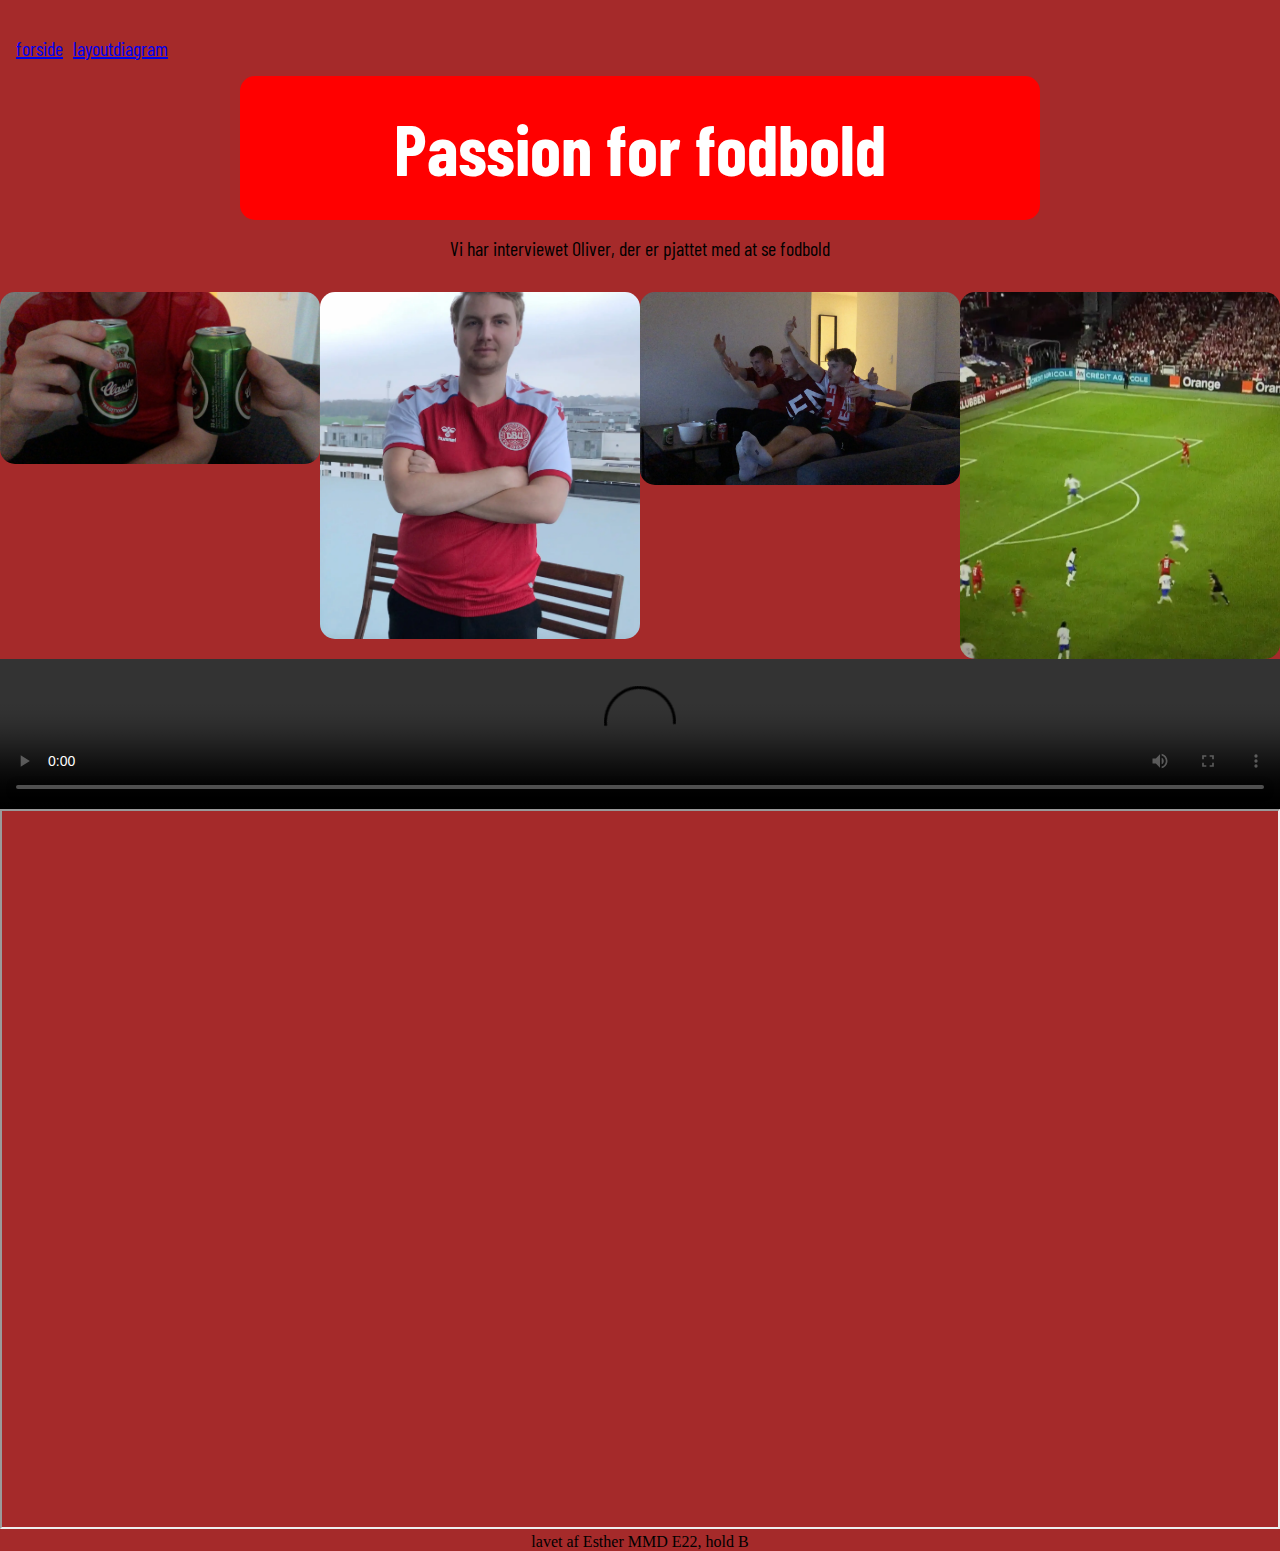
<file: index.html>
<!DOCTYPE html>
<html lang="da">

<head>
    <meta charset="UTF-8">
    <meta http-equiv="X-UA-Compatible" content="IE=edge">
    <meta name="viewport" content="width=device-width, initial-scale=1.0">
    <title>Document</title>
    <link rel="preconnect" href="https://fonts.googleapis.com">
    <link rel="preconnect" href="https://fonts.gstatic.com" crossorigin>
    <link
        href="https://fonts.googleapis.com/css2?family=Barlow+Condensed:wght@100&family=Bebas+Neue&family=Tiro+Telugu&display=swap"
        rel="stylesheet">
    <link rel="stylesheet" href="style.css">
</head>

<body>
    <header>
        <nav>
            <ul>
                <li><a href="index.html">forside</a></li>
                <li><a href="layoutdiagram.html">layoutdiagram</a></li>
            </ul>
        </nav>
    </header>
    <main>
        <h1>Passion for fodbold</h1>
        <p>Vi har interviewet Oliver, der er pjattet med at se fodbold</p>
        <div class="grid1_1_1_1">
            <img src="fodbold.webp" alt="serfordbold">
            <img src="oliver.webp" alt="oliver">
            <img src="fodboldreaktion.webp" alt="fodboldreaktion">
            <img src="kamp.webp" alt="kamp">
        </div>

        <div>
            <video controls src="http://esthersbest.dk/kea/05_indhold/01-pilot/01_pilotvideo/pilotvideo.mp4"></video>
        </div>

        <div>
            <iframe width="560" height="315" src="https://www.youtube.com/embed/fGl5GPJN9cw"
                title="YouTube video player"
                allow="accelerometer; autoplay; clipboard-write; encrypted-media; gyroscope; picture-in-picture"
                allowfullscreen></iframe>
        </div>
    </main>
    <footer>lavet af Esther MMD E22, hold B</footer>
</body>



</html>
</file>
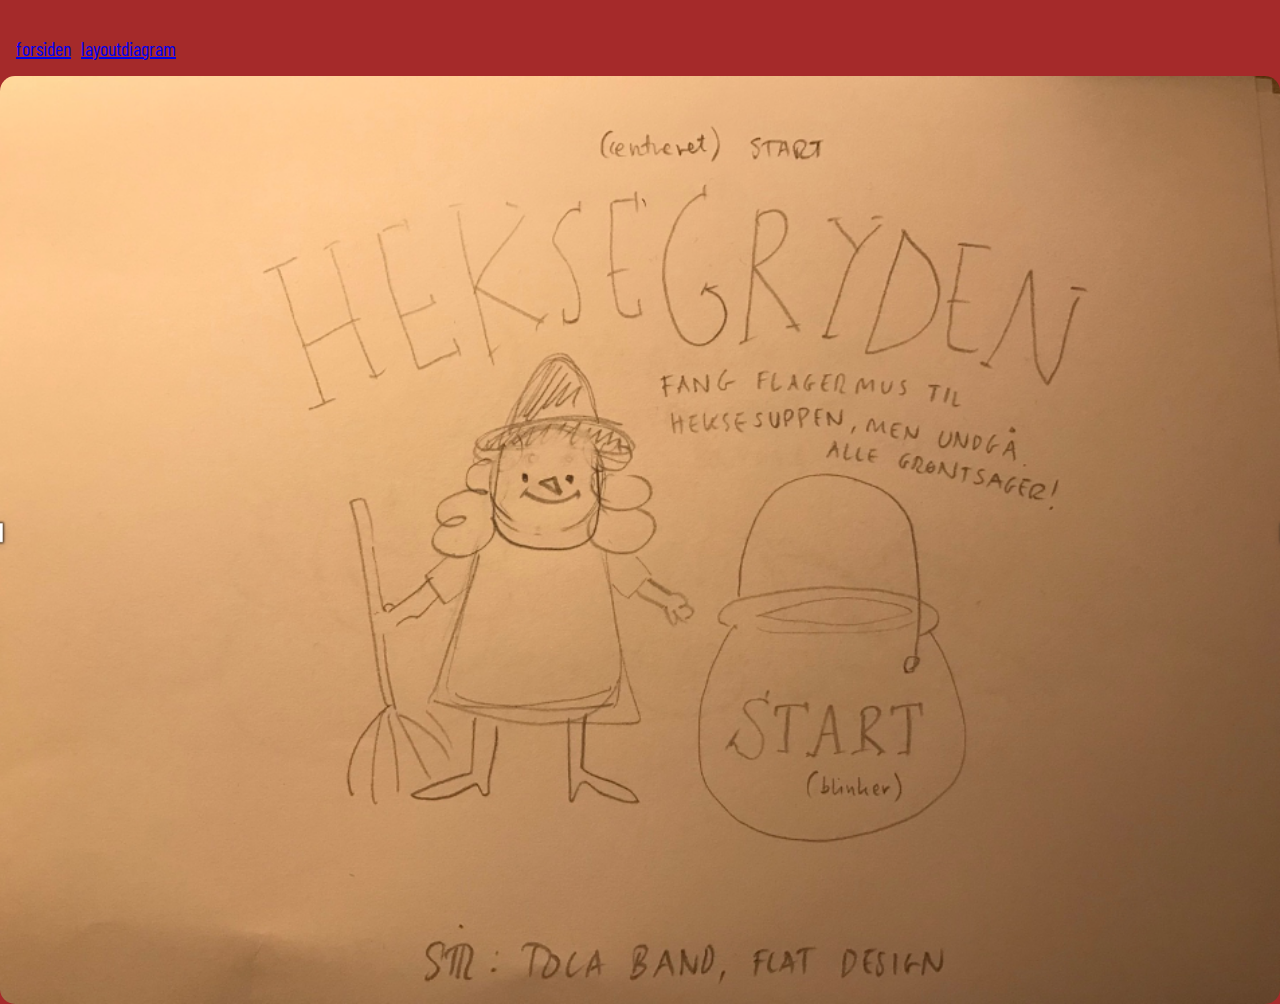
<file: layoutdiagram.html>
<!DOCTYPE html>
<html lang="da">

<head>
    <meta charset="UTF-8">
    <meta http-equiv="X-UA-Compatible" content="IE=edge">
    <meta name="viewport" content="width=device-width, initial-scale=1.0">
    <link rel="stylesheet" href="style.css">
    <title>layoutdiagram</title>
    <link rel="preconnect" href="https://fonts.googleapis.com">
    <link rel="preconnect" href="https://fonts.gstatic.com" crossorigin>
    <link
        href="https://fonts.googleapis.com/css2?family=Barlow+Condensed:wght@100&family=Bebas+Neue&family=Tiro+Telugu&display=swap"
        rel="stylesheet">
</head>

<body>
    <header>
        <nav>
            <ul>
                <li><a href="index.html">forsiden</a></li>
                <li><a href="layoutdiagram.html">layoutdiagram</a></li>
            </ul>
        </nav>
    </header>
    <main>
        <img src="layout.png" alt="layout">
    </main>

</body>

</html>
</file>
<file: style.css>
* {
  box-sizing: border-box;
  margin: 0;
  background-color: brown;
}

img {
  vertical-align: middle;
  border-radius: 15px 15px 15px 15px;
  width: 100%;
  height: auto;
}

video {
  width: 100%;
  height: auto;
  display: block;
}

header nav ul {
  display: inline-flex;
  list-style-type: none;
  margin-top: 20px;
  padding-left: 1rem;
  padding-bottom: 1rem;
  padding-top: 1rem;
  gap: 10px;
  overflow: auto;
  font-family: "Barlow Condensed", sans-serif;
  font-size: 20px;
}

h1 {
  color: white;
  background-color: red;
  padding: 30px;
  text-align: center;
  font-family: "Barlow Condensed", sans-serif;
  font-size: 70px;
  border-radius: 15px 15px 15px 15px;
  width: 50rem;
  margin-left: 15rem;
}

p {
  text-align: center;
  font-family: "Barlow Condensed", sans-serif;
  font-size: 20px;
  margin-top: 1rem;
  margin-bottom: 2rem;
}

footer {
  text-align: center;
}

@media (min-width: 800px) {
  .grid1_1_1_1 {
    display: grid;
    grid-template-columns: 1fr 1fr 1fr 1fr;
  }
}

iframe {
  width: 100%;
  height: auto;
  aspect-ratio: 16 / 9;
}
</file>
